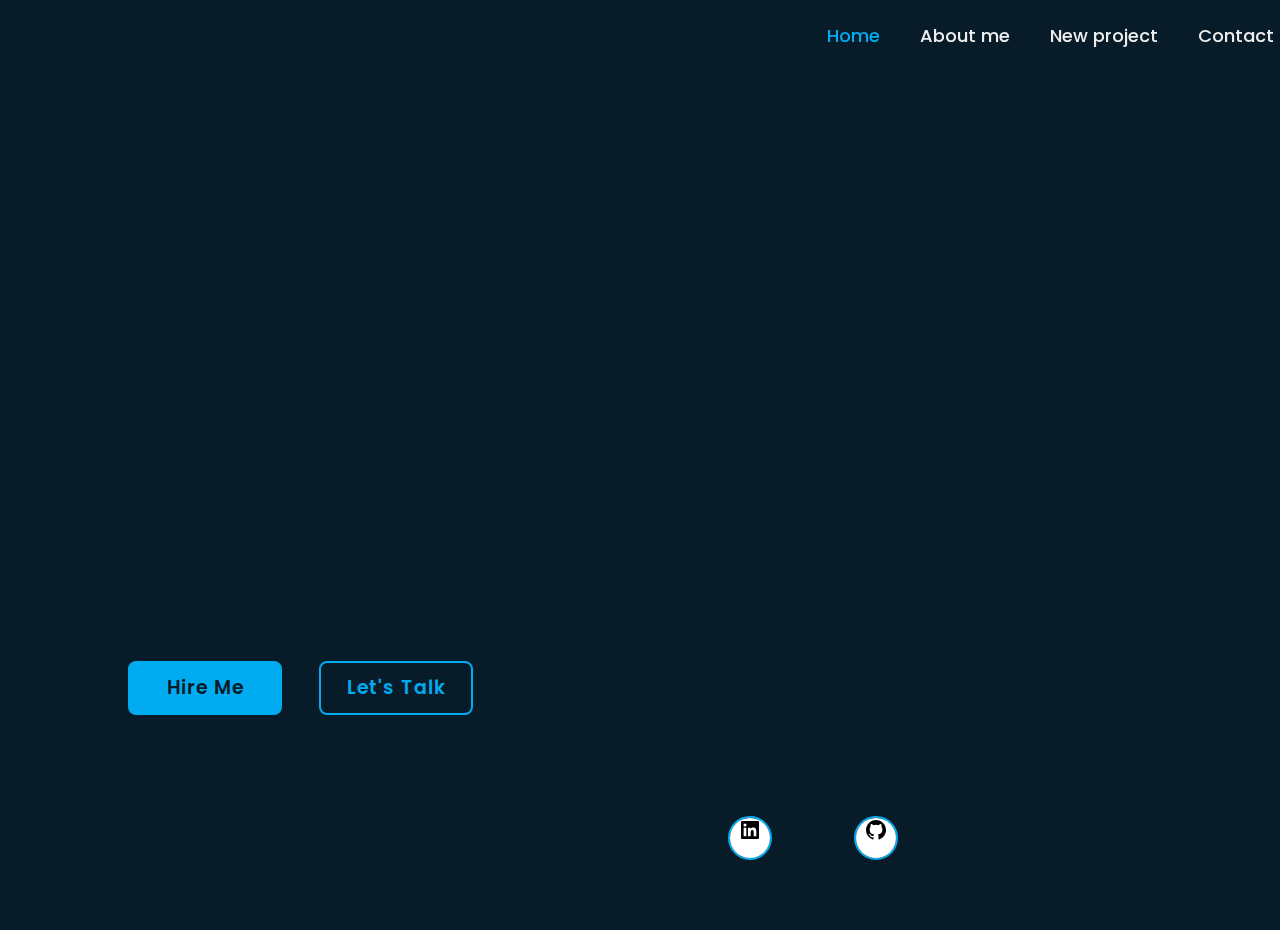
<file: index.html>
<!DOCTYPE html>
<html lang="en">
<head>
    <meta charset="UTF-8">
    <meta name="viewport" content="width=device-width, initial-scale=1.0">
    <tittle class ="name">Aditya</title>
    <link rel="stylesheet" href="style.css">
    <link href='https://unpkg.com/boxicons@2.1.4/css/boxicons.min.css' rel='stylesheet'>
</head>
<body>
<header class="header">
  <a href="#" class="logo"></a>
  <nav class="navbar">
    <a href="#" class="active">Home</a>
    <a href="/About.html">About me</a>
    <a href="https://plytictactoe.netlify.app/">New project </a>
<a href="Contact.html">Contact Me </a>

    <a href ="#"> me me</a>
     </nav>
  </header>
  <section class="home">
    <div class="home-content">
      <h1>Hi, I'm Aditya Shukla</h1>
      <h3>Frontend Developer</h3>
      <p> , With a strong foundation in Front-End development and programming. My skills encompass HTML5, CSS3, JavaScript, Object Oriented Programming, and Java programming. Currently, I am deepening my knowledge in Data Structures and Algorithms to enhance my problem-solving capabilities.

I enjoy creating innovative projects and mini-projects that demonstrate my technical proficiency and creativity. My recent projects include a mini project a tic-tac-toe game and a number guessing game, showcasing my expertise in front-end technologies and interactive design.

I am always eager to learn new technologies and am committed to continually improving my skills. 
      </p>
      
    
      <div class="btn-box">
        <a href="#">Hire Me</a>
        <a href ="#">Let's Talk</a>
      </div>
    </div>
    <fotter>
      <div class="home-sci">
    <a href="https://www.linkedin.com/in/adityashukla67667?utm_source=share&utm_campaign=share_via&utm_content=profile&utm_medium=android_app"><svg xmlns="http://www.w3.org/2000/svg" width="24" height="24" viewBox="0 0 24 24" style="fill: rgba(0, 0, 0, 1);transform: ;msFilter:;"><path d="M20 3H4a1 1 0 0 0-1 1v16a1 1 0 0 0 1 1h16a1 1 0 0 0 1-1V4a1 1 0 0 0-1-1zM8.339 18.337H5.667v-8.59h2.672v8.59zM7.003 8.574a1.548 1.548 0 1 1 0-3.096 1.548 1.548 0 0 1 0 3.096zm11.335 9.763h-2.669V14.16c0-.996-.018-2.277-1.388-2.277-1.39 0-1.601 1.086-1.601 2.207v4.248h-2.667v-8.59h2.56v1.174h.037c.355-.675 1.227-1.387 2.524-1.387 2.704 0 3.203 1.778 3.203 4.092v4.71z"></path></svg> </a>
    <a href="https://github.com/AdityaCodeScribe"><svg xmlns="http://www.w3.org/2000/svg" width="24" height="24" viewBox="0 0 24 24" style="fill: rgba(0, 0, 0, 1);transform: ;msFilter:;"><path fill-rule="evenodd" clip-rule="evenodd" d="M12.026 2c-5.509 0-9.974 4.465-9.974 9.974 0 4.406 2.857 8.145 6.821 9.465.499.09.679-.217.679-.481 0-.237-.008-.865-.011-1.696-2.775.602-3.361-1.338-3.361-1.338-.452-1.152-1.107-1.459-1.107-1.459-.905-.619.069-.605.069-.605 1.002.07 1.527 1.028 1.527 1.028.89 1.524 2.336 1.084 2.902.829.091-.645.351-1.085.635-1.334-2.214-.251-4.542-1.107-4.542-4.93 0-1.087.389-1.979 1.024-2.675-.101-.253-.446-1.268.099-2.64 0 0 .837-.269 2.742 1.021a9.582 9.582 0 0 1 2.496-.336 9.554 9.554 0 0 1 2.496.336c1.906-1.291 2.742-1.021 2.742-1.021.545 1.372.203 2.387.099 2.64.64.696 1.024 1.587 1.024 2.675 0 3.833-2.33 4.675-4.552 4.922.355.308.675.916.675 1.846 0 1.334-.012 2.41-.012 2.737 0 .267.178.577.687.479C19.146 20.115 22 16.379 22 11.974 22 6.465 17.535 2 12.026 2z"></path></svg></a> 
  </div>
  </fotter>
  <br>
  </div>
  <div class="ellipse-container">
            <div class="ellipse">
                <img src="IMG-3.jpeg" alt="My Image">
            </div>
        </div>
  </section>

</body>
</html>


</html>
</file>
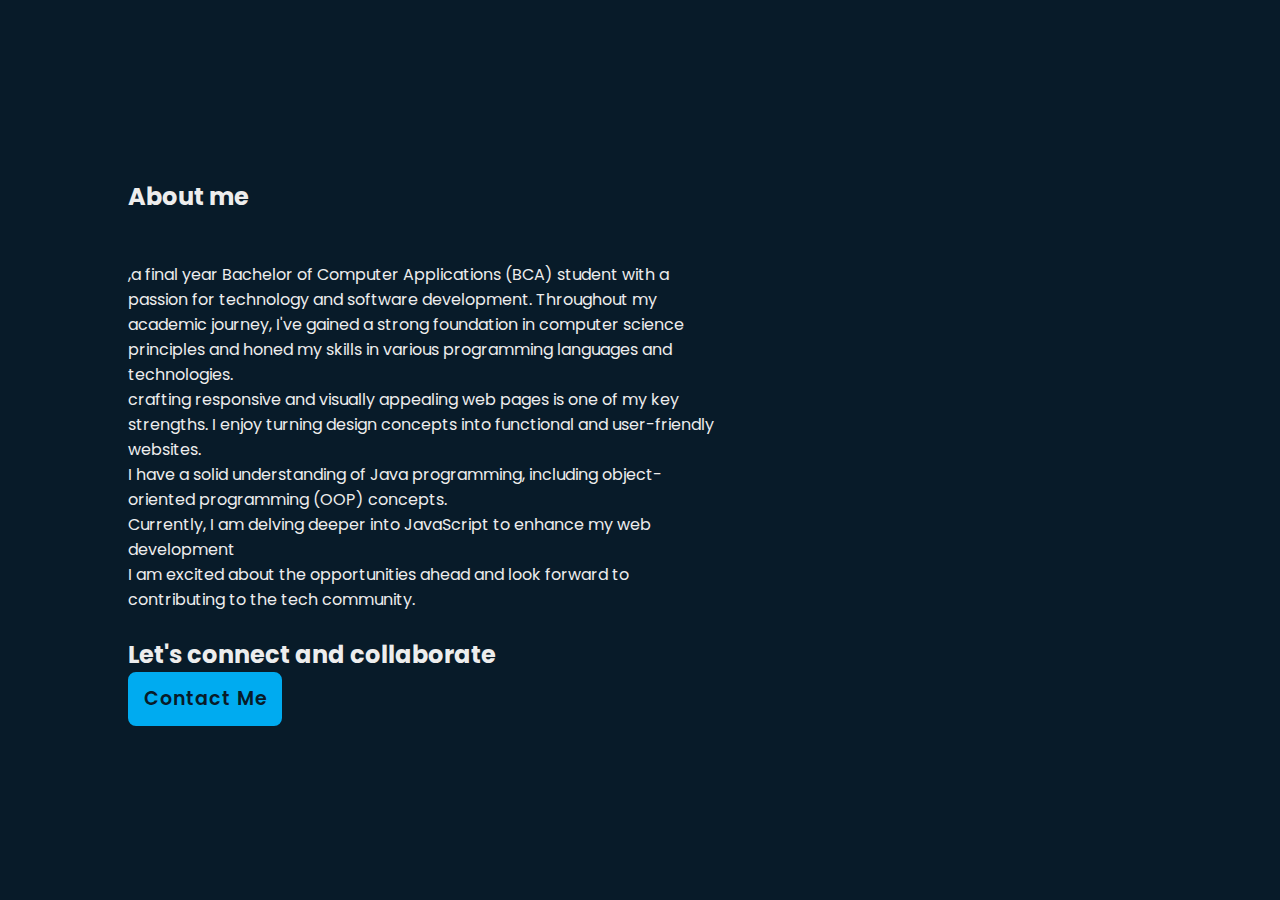
<file: About.html>
<!DOCTYPE html>
<html lang="en">
<head>
    <meta charset="UTF-8">
    <meta name="viewport" content="width=device-width, initial-scale=1.0">
    <title class="name">Aditya</title>
    <link rel="stylesheet" href="style.css">
    <link href='https://unpkg.com/boxicons@2.1.4/css/boxicons.min.css' rel='stylesheet'>
</head>
<body>
<header class="header">
  <a href="#" class="logo"></a>
  <nav class="navbar">
     </nav>
</header>
<section class="home">
  <div class="home-content">
    <h2>About me</h2>
    <h3>Hello I'm Aditya Shukla</h3>
    
   ,a final year Bachelor of Computer Applications (BCA) student with a passion for technology and software development. Throughout my academic journey, I've gained a strong foundation in computer science principles and honed my skills in various programming languages and technologies.
<br>
crafting responsive and visually appealing web pages is one of my key strengths. I enjoy turning design concepts into functional and user-friendly websites.
<br>
I have a solid understanding of Java programming, including object-oriented programming (OOP) concepts.
<br>
Currently, I am delving deeper into JavaScript to enhance my web development 
<br>
I am excited about the opportunities ahead and look forward to contributing to the tech community.
</br>
<br>
<h2>Let's connect and collaborate </h2>
<div class="btn-box">
        <a href="/Contact.html">Contact Me</a>
      </div>
  
</body>

</html>
</file>
<file: style.css>
@import url('https://fonts.googleapis.com/css2?family=Poppins:ital,wght@0,100;0,200;0,300;0,400;0,500;0,600;0,700;0,800;0,900;1,100;1,200;1,300;1,400;1,500;1,600;1,700;1,800;1,900&display=swap');
*{
  margin:0;
  padding:0;
  font-family:'poppins',sans-serif;
}
body{
background: #081b29;
  color:#ededed;
}
.header{
  position:fixed;
  top:0;
  left:0;
  width:100%;
  padding:20px 10%;
  background: transparent; 
  display:flex;
  justify-content:space-between;
  align-items: center;
  z-index:100;
}
.logo{
  
  font-size:25px;
  color:#ededed;
  text-decoration:none;
  font-weight:600;
}
.home-content h1::before{
  content: '';
  position:absolute ;
  top:0;
  right:0;
  width:100%;
  height: 100%;
  background: #081b29;
  animation:showRight 1s ease forwards;
  animation-delay: 1s;
  
}
.name{
  font-size:20px;
  color:#ededed;
  text-decoration:none;
  font-weight:500;
}
.navbar a{
  font-size:18px;
  color:#ededed;
  text-decoration:none;
  font-weight:500;
  margin-left:35px;
  transition:3s;
}
.navbar a:hover,
.navbar a.active{
  color:#00abf0;
}
.home{
  height:100vh;
 background-size:cover;
 background-position :left ;
  display:flex;
  align-items:center;
  padding:0 10%;
}
.home-content{
  max-width:600px;
  
}
.home-content h1{
  position:relative;
  font-size: 40px;
  font-weight: 700;
  line-height:1.2 ;
}
.home-content h3{
  position :relative ;
  font-size:32px;
  font-weight: 700;
  color:#00abf0;
}
.home-content h3::before{
  content: '';
  position:absolute ;
  top:0;
  right:0;
  width:100%;
  height: 100%;
  background: #081b29;
  animation:showRight 1s ease forwards;
  animation-delay: 1s;
  
}
.home-content p{
  font-size:16px; 
margin:20px;
}
.home-content p::before{
  content: '';
  position:absolute ;
  top:0;
  right:0;
  width:100%;
  height: 100%;
  background: #081b29;
  animation:showRight 1s ease forwards;
  animation-delay: 1s;
  
}

.home-content .btn-box{
  display: flex;
  justify-content: space-between;
  width:345px;
  height:50px;
}


.btn-box a{
  position:relative;
  display:inline-flex;
  justify-content: center;
  align-items: center;
  width:150px;
  height:100%;
  background:#00abf0;
  border:2px solid #00abf0;
  border-radius:8px;
  font-size: 19px;
  color:#081b29;
  text-decoration:none;
  font-weight:600;
  letter-spacing:1px;
  z-index:1;
  overflow: hidden; 
  transition:5s; 
}
.btn-box a:hover{
  color:#00abf0;
}
.btn-box a:nth-child(2){
  background: transparent;
  color:#00abf0;
} 
.btn-box a:nth-child(2)::before{
  background:#00abf0 ;
}
.btn-box a::before{
  content:'';
  position:absolute; 
  top:0;
  left:0;
  width:0;
  height:100%;
  background:#081b29;
  z-index:-1; 
 transition:.5s;
  }
.btn-box a:hover::before{
  width:100%;
}
.home-sci{
  position:absolute;
  bottom: 40px;
  width:170px;
  display:flex;
  justify-content:space-between; 
}
.home-sci a{
  position:relative;
  display:inline-flex;
  justify-content:center;
  align-content:center;
  width:40px;
  height:40px;
  border:2px solid #00abf0;
  border-radius:50%;
  font-size:20px;
  color:#00abf0;
  text-decoration:none; 
  z-index: 1;
  overflow:hidden;
}
.home-sci a::before {
  content :'';
  position:absolute;
  top:0;
  left:0;
  width:100%;
  height:100%;
  background: white;
  z-index: -1;
  transition:.5s;
}

.ellipse-container {
    flex: 0 0 auto;
    width: 300px; /* Adjust this value to control the width of the ellipse */
    height: 300px; /* Adjust this value to control the height of the ellipse */
    display: flex;
    align-items: center;
    justify-content: center;
    margin-left:20px; /* Adjust margin to space out the ellipse */
}

.ellipse {
    width: 100%;
    height: 100%;
    background-color: transparent; /* Maintain the existing background color */
    border-radius: 50%;
    overflow: hidden; /* Ensures the image does not overflow the ellipse */
    box-shadow: 0 0 10px rgba(0, 0, 0, 0.1); /* Optional: adds a shadow for a nicer look */
}

.ellipse img {
    width: 100%;
    height: 100%;
    object-fit: cover; /* Ensures the image covers the entire ellipse */
}
@keyframes showRight{
  100%{
    width: 0;
  }
}
</file>
